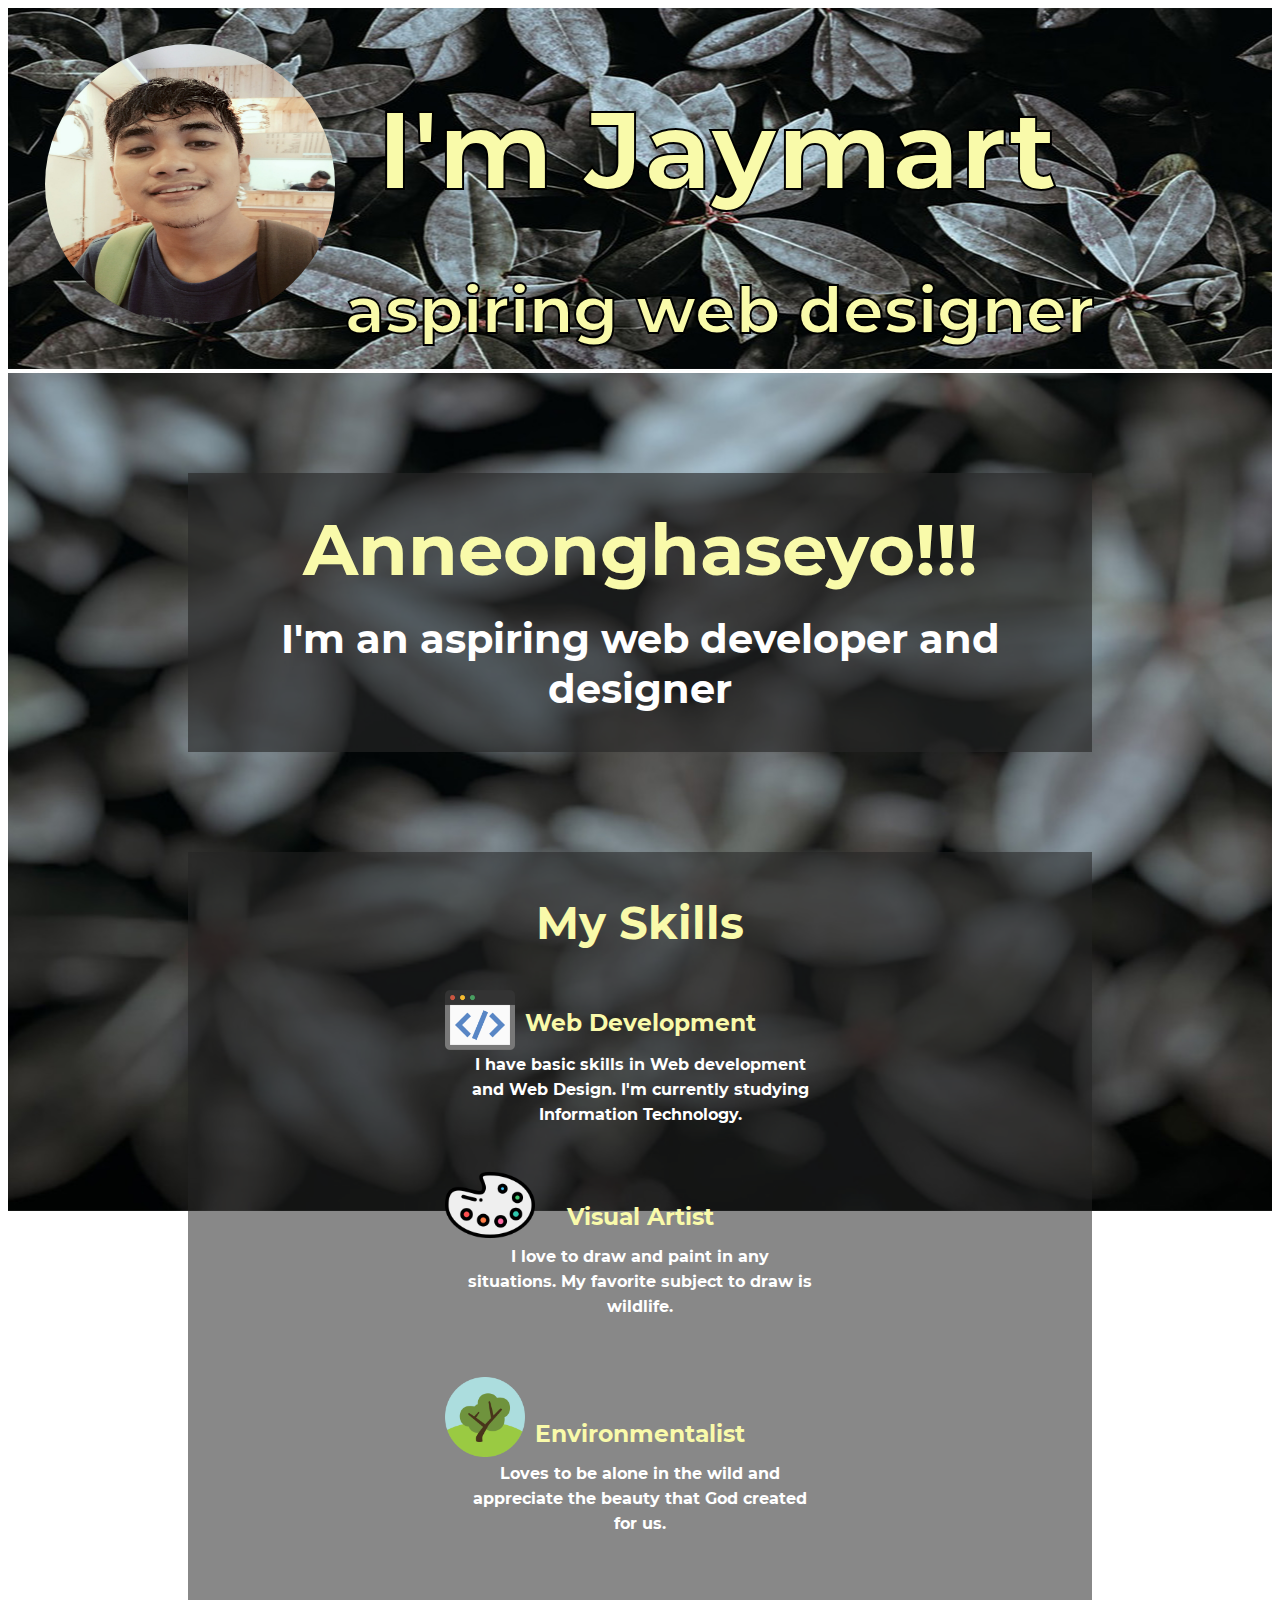
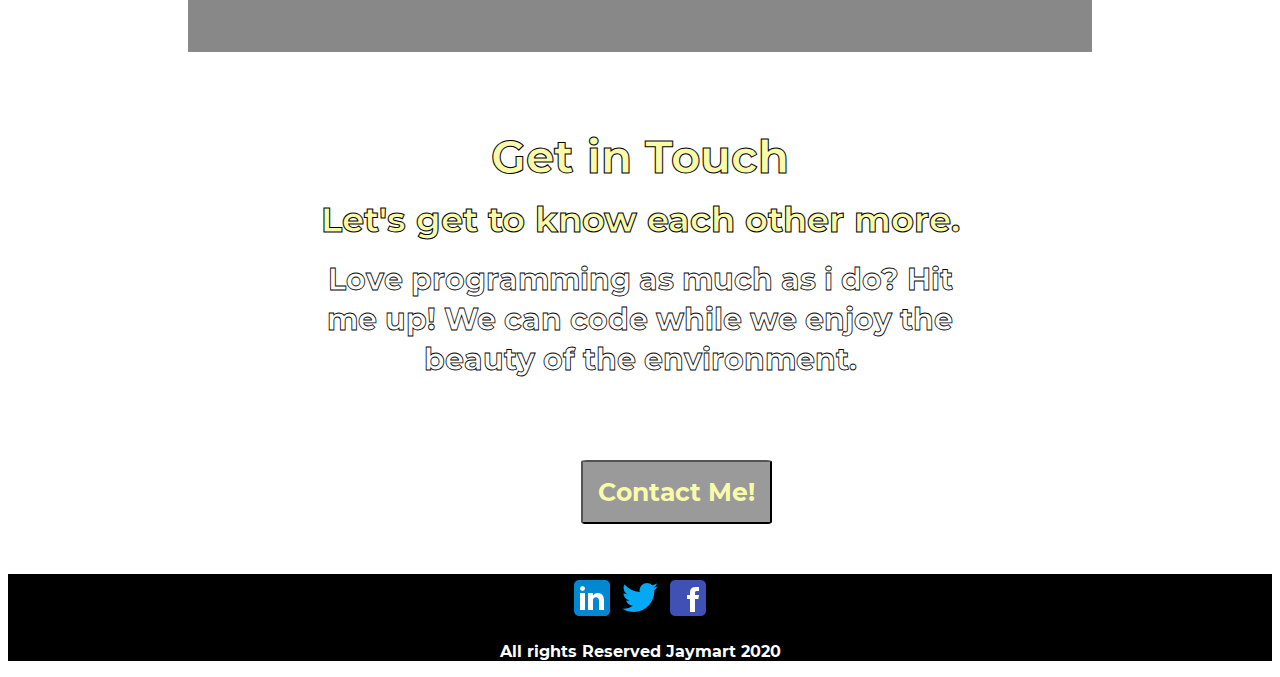
<file: index.html>
<!DOCTYPE html>
<html lang="en">
<head>
    <meta charset="UTF-8">
    <meta name="viewport" content="width=device-width, initial-scale=1.0">
    <meta http-equiv="X-UA-Compatible" content="ie=edge">
    <title>My Site</title>
    <link rel="stylesheet" href="Style/mysite.css">
</head>
<body>
    <div class="All">
         <div class="Title">
        <h1 id="Heading">I'm Jaymart</h1>
        <h3 id="subheading">aspiring web designer</h3>
        <img src="images/PicsArt_10-07-07.24.51.jpg" alt="Profile" id="profilepic">

     </div>
        <div class="Body">
        <h2 id="Greet">Anneonghaseyo!!!</h2>
        <h5 id="Content">I'm an aspiring web developer and designer</h5>
        </div>


        <div class="skill">
            <div class="Skills">
                <h2 id="Myskills">My Skills</h2>
                <img src="images/browser.png" alt="Body" id="browser">
                </div>
        
        
        
                <div class="Web">
                <h3 id="webdev"> Web Development </h3>
                </div>
        
                <div class="webcont">
                    <p>
                        I have basic skills in Web development and Web Design. I'm currently studying Information Technology.
                    </p> 
                </div>
             <div class="artist">
                    <h3 id="art">Visual Artist</h3>
                    <img src="images/kisspng-buenaparte-image-editing-computer-icons-clip-art-color-pallete-5b27a7162f8d35.7495856515293253341948.png" alt="body" id="pallete">
             </div>
             <div class="artcont">
                <p>
                    I love to draw and paint in any situations. My favorite subject to draw is wildlife.
                </p> 
            </div>
         
             <div class="Enviromentalist">
                <h3>Environmentalist</h3>
                <img src="images/tree.png" alt="Body" id="tree">
                </div>
        
                <div class="envicont">
                    <p>
                        Loves to be alone in the wild and appreciate the beauty that God created for us.
                    </p>
        
                </div>

        </div>


        
        
   



        <div class="contact">
        <h2 id="getintouch"> Get in Touch</h2>
        <h3 id="subcont"> Let's get to know each other more.</h3>
        </div>

        <div class="contactcont">
            <p>
                Love programming as much as i do? Hit me up! We can code while we enjoy the beauty of the environment.
            </p>

        </div>

        <form action="html/contact.html">
            <div>
                <button id="Button">Contact Me!</button>
             </div>
            </form>

</div>
<footer>
        <div class="footer">
            <form action="">
                <table>
                    <thead>
                        <a href="LinkedIn.com"><img src="icon/linkedin-48.png" alt="icon"></a>
                        <a href="Twitter.com"><img src="icon/twitter-48.png" alt="icon"></a>
                        <a href="Facebook.com"><img src="icon/facebook-48.png"></a>
                    </thead>
                </table>
            </form>
            <p>
                All rights Reserved Jaymart 2020
            </p>

        </div>
</footer>
</body>
</html>
</file>
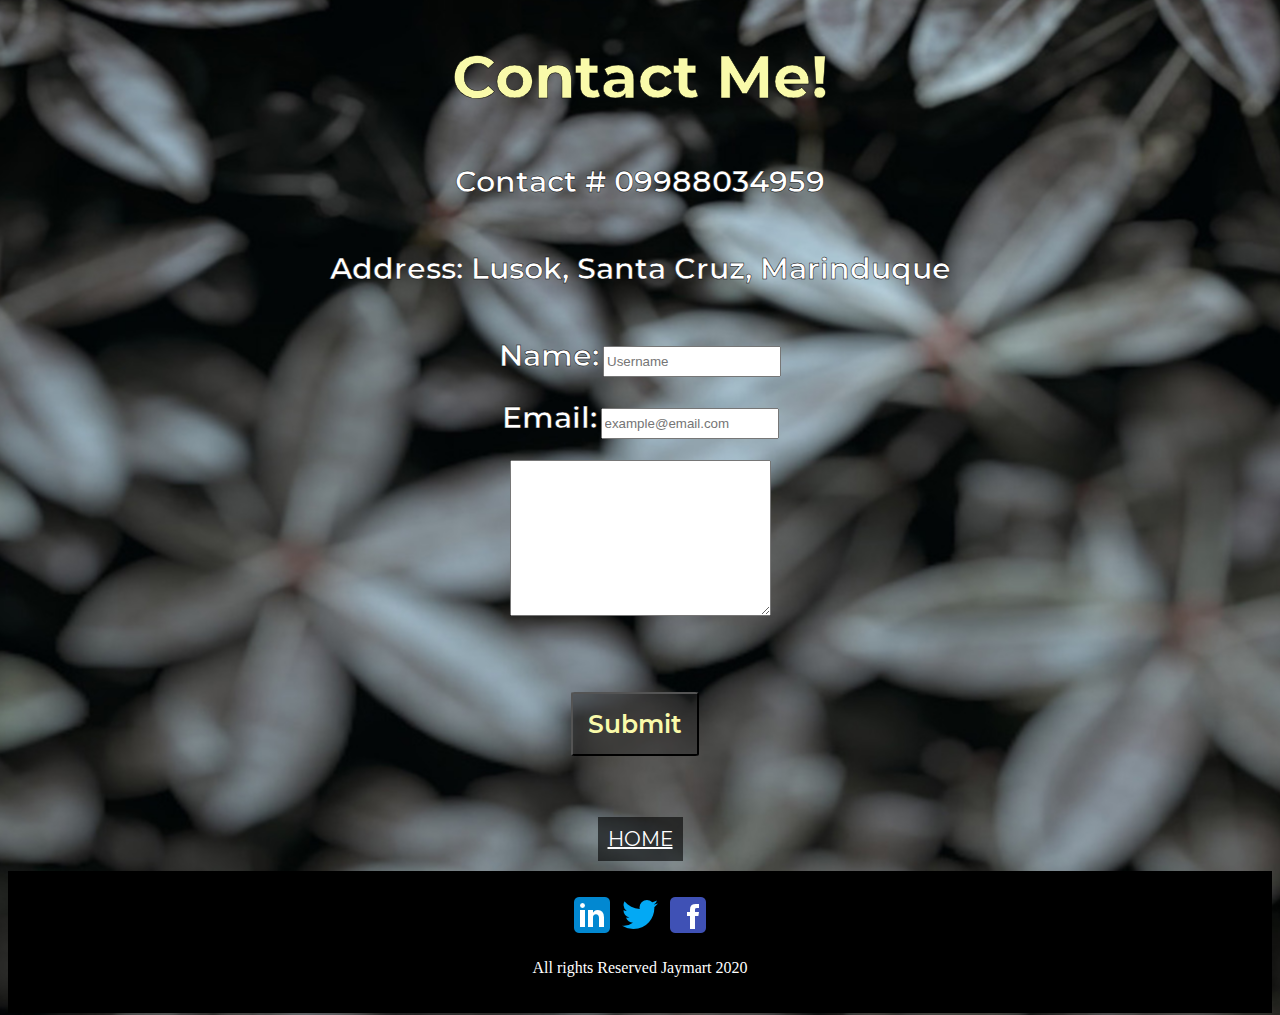
<file: html/contact.html>
<!DOCTYPE html>
<html lang="en">
<head>
    <meta charset="UTF-8">
    <meta name="viewport" content="width=device-width, initial-scale=1.0">
    <meta http-equiv="X-UA-Compatible" content="ie=edge">
    <link rel="stylesheet" href="../Style/contactme.css">
    <title>contact</title>
</head>

<body class="title">
    <h1 id="contactme">Contact Me!</h1>
    <h5 >Contact # 09988034959</h5>
    <h5>Address: Lusok, Santa Cruz, Marinduque</h5>
    <div class="button">
        <div class="textbox">
        <form action="success.html" method="GET">
            <label for="name">Name:</label>
            <input type="text" name="Name" placeholder="Username" id="username">
        <h1>                </h1>
            <label for="email">Email:</label>
            <input type="email" email="Email" required placeholder="example@email.com" id="mail">
        </div>
        <h1>                </h1>
        <textarea name="Message" id="" cols="30" rows="10"></textarea>
        <h1>                </h1>
        <input type="submit" value="Submit" id="submit">
        <h1>            </h1>
    </form>
    <a href="../index.html" id="index">HOME</a>
    <footer>
        <div class="Contactfooter">
            <form action="">
                <table>
                    <thead>
                        <a href="LinkedIn.com"> <img src="../icon/linkedin-48.png" alt="icon"></a>
                        <a href="Twitter.com"><img src="../icon/twitter-48.png" alt="icon"></a>
                        <a href="facebook.com"><img src="../icon/facebook-48.png" alt="icon"></a>
                    </thead>
                </table>
            </form>    
            <p id="foot">All rights Reserved Jaymart 2020</p>
        </div>
    </footer>
</div>
</body>
</html>
</file>
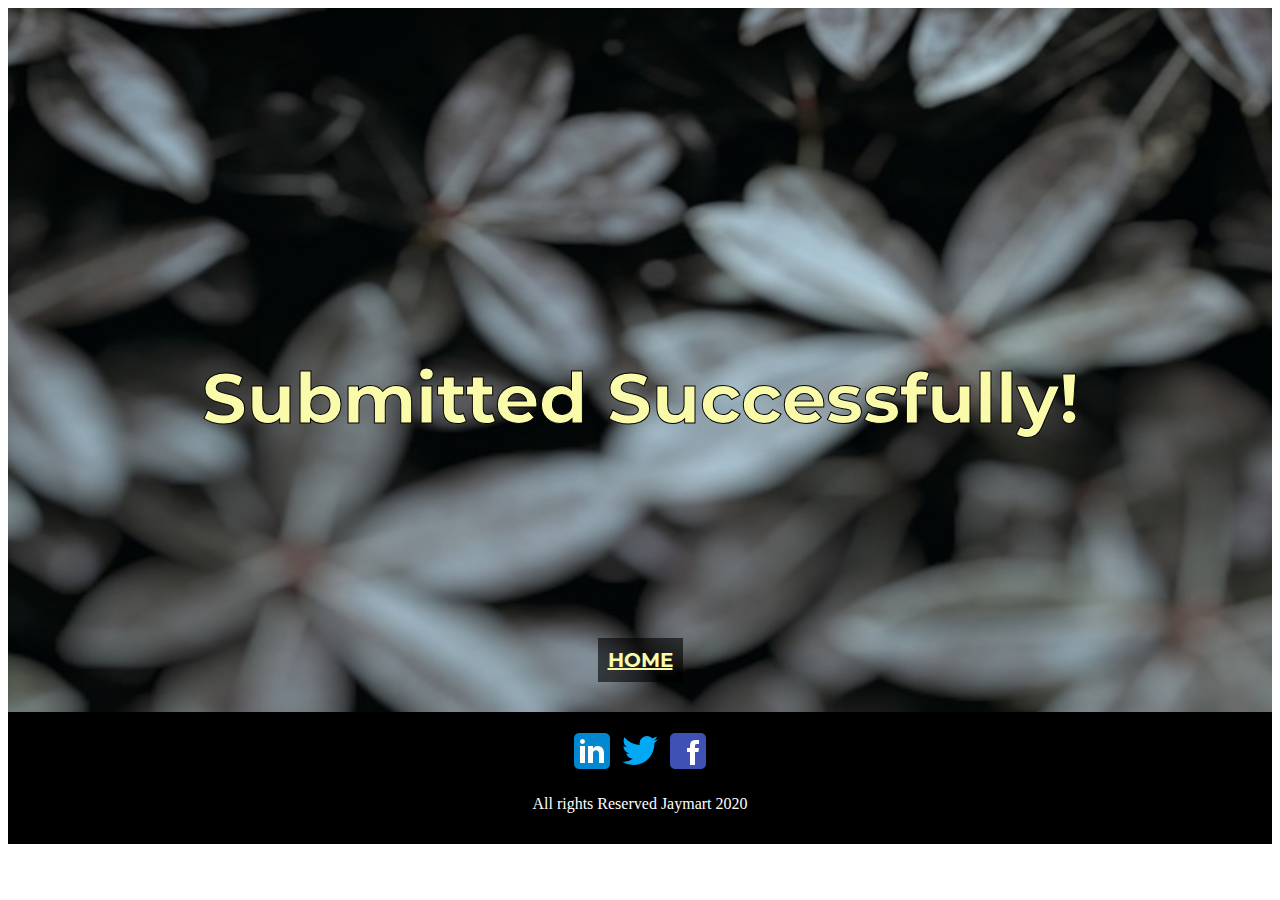
<file: html/success.html>
<!DOCTYPE html>
<html lang="en">
<head>
    <meta charset="UTF-8">
    <meta name="viewport" content="width=device-width, initial-scale=1.0">
    <meta http-equiv="X-UA-Compatible" content="ie=edge">
    <link rel="stylesheet" href="../Style/stylesheetsuccess.css">
    <title>Document</title>
</head>
<body >
    <div class="success">
        <h1 id="succ">Submitted Successfully!</h1>

        <a href="../index.html" id="home"> HOME</a>
        <footer>
            <div class="Successfooter">
                <form action="">
                    <table>
                        <thead>
                            <a href="LinkedIn.com"> <img src="../icon/linkedin-48.png" alt="icon"></a>
                            <a href="Twitter.com"><img src="../icon/twitter-48.png" alt="icon"></a>
                            <a href="facebook.com"><img src="../icon/facebook-48.png" alt="icon"></a>
                        </thead>
                    </table>
                </form>    
                <p id="footsucc">All rights Reserved Jaymart 2020</p >
            </div>
        </footer>
    </div>
</body>
</html>
</file>
<file: Style/mysite.css>
@font-face{
    src: url(../fonts/Montserrat/Montserrat-Bold.ttf);
    font-family: "montserrat";
}
.All{
    background-image: url(../images/backgrnd.jpg);
    background-attachment: fixed;
    background-repeat: no-repeat;
    background-position: center;
}
.Title{
    text-align: center;
    background-image: url(../images/cver.jpg );
    background-repeat: no-repeat;
    background-position: center;
    font-family: montserrat;
    font-size: 55px;
    color:rgb(249, 250, 170);
    -webkit-text-stroke-width: 2px;
    -webkit-text-stroke-color: rgb(0, 0, 0);
    padding-top: 71px;
}   
#Heading{
    position: absolute;
    top: 1%;
    left: 6%;
    width: 100%;
}
#subheading{
    position: absolute;
    top: 23%;
    left: 5.5%;
    width: 100%;
    padding-left: 10px;
}
.Body{
    color: rgb(255, 255, 255);
    text-align: center;
    font-family: Arial, Helvetica, sans-serif;
    line-height: 50px;
    font-size: 48px;
    background-color: rgba(39, 38, 38, 0.623);
    margin-left: 180px;
    margin-right: 180px;
    padding-top: 1px;
    position: relative;
    top: 100px;
}
#Greet{
    text-align: center;
    font-family: montserrat;
    color:rgb(249, 250, 170);
    padding-top: 10px;
    position: relative;
    bottom: 20px;
   
}
#Content{
    text-align: center;
    font-family: montserrat;
    color: rgb(255, 255, 255); 
    margin-top: -40px;
    margin-bottom: 200px;
    padding-bottom: 38px;
}
#profilepic{
    border-radius: 50%;
    height: 280px;
    width:290px;
    position: relative;
    bottom: 35px;
    right: 450px;

}
.Skills{
    text-align: center;
    font-family: montserrat;
    color:rgb(249, 250, 170);
    line-height: 1px;
    font-size: 30px;
}
#Myskills{
    padding-top: 30px;
    position: relative;
    top: 40px;
}
.Web{
    text-align: center;
    font-family: montserrat;
    color:rgb(249, 250, 170);
    line-height: 80px;
    margin-bottom: -35px;
    position: relative;
    bottom: 30px;
    font-size: 20px;
}
#browser{
    height: 70px;
    width: 70px;
    text-align: center;
    position: relative;
    top: 65px;
    right: 160px;

}
.webcont{
    text-align: center;
    font-family: montserrat;
    color: rgb(255, 255, 255);
    margin-top: -35px;
    line-height: 25px;
    position: relative;
    bottom: 30px;
    padding-left: 270px;
    padding-right: 270px;
}
.artist{
    text-align: center;
    font-family: montserrat;
    font-size: 20px;
    color:rgb(249, 250, 170);
    line-height: 80px;
    margin-top: 80px;
    margin-bottom: -140px;
    position: relative;
    bottom: 60px;
}
.artcont{
    text-align: center;
    font-family: montserrat;
    color: rgb(255, 255, 255);
    margin-top: -35px;
    line-height: 25px;
    margin-bottom: 60px;
    position: relative;
    bottom: 95px;
    padding-left: 280px;
    padding-right: 280px;
}
#pallete{
    height: 90px;
    width: 90px;
    text-align: center;
    position: relative;
    bottom: 120px;
    right: 150px;
}
.Enviromentalist{
    text-align: center;
    font-family: montserrat;
    font-size: 20px;
    color:rgb(249, 250, 170);
    line-height: 80px;
    margin-top: 80px;
    margin-bottom: -140px;
    position: relative;
    bottom: 100px;
}
.envicont{
    text-align: center;
    font-family: montserrat;
    color: rgb(255, 255, 255);
    margin-top: -35px;
    line-height: 25px;
    margin-bottom: 60px;
    position: relative;
    bottom: 125px;
    padding-left: 280px;
    padding-right: 280px;
}
#tree{
    height: 80px;
    width: 80px;
    text-align: center;
    position: relative;
    bottom: 120px;
    right: 155px;

}
.contact{
    text-align: center;
    font-family: montserrat;
    color:rgb(249, 250, 170);
    font-weight: bold;
    line-height: 50px;
    margin-top: 80px;
    font-size: 30px;
    -webkit-text-stroke-color: black;
    -webkit-text-stroke-width: 1px;
}
.contactcont{
    text-align: center;
    font-family: montserrat;
    color: rgb(255, 255, 255);
    margin-top: -1px;
    line-height: 40px;
    -webkit-text-stroke-color: black;
    -webkit-text-stroke-width: .8px;
    font-size: 30px;
    padding-right: 300px;
    padding-left: 300px;
    
}
#subcont{
    text-align: center;
    font-family: montserrat;
    color:rgb(249, 250, 170);
    margin-top: 25px;
    margin-bottom: 40px;
    line-height: 2.5px;
}
#Button{
    text-align: center;
    padding: 15px;
    font-family: montserrat;
    font-size: 25px;
    color: rgb(249, 250, 170);
    margin-left: 573px;
    margin-top: 50px;
    margin-bottom: 50px;
    background-color: rgba(44, 44, 44, 0.479);
    border-radius: 3%;
    cursor: pointer;
    transition-duration: 0.4s;
}
#Button:hover{
    background-color: rgba(0, 0, 0, 0.671);
    color: rgb(249, 250, 170);
}
.links{
    text-align: center;

    font-family: montserrat;
    color: rgb(255, 255, 255);
}
.footer{
    text-align: center;
    font-family: montserrat;
    color: rgb(255, 255, 255);
    background-color: black;
}
.skill{
    background-color: rgba(36, 35, 35, 0.541);
    height: 800px;
    margin-right: 180px;
    margin-left: 180px;
}
</file>
<file: Style/contactme.css>
@font-face{
    src: url(../fonts/Montserrat/Montserrat-Regular.ttf);
    font-family: "mont";
}
@font-face{
    src: url(../fonts/Montserrat/Montserrat-Bold.ttf);
    font-family: "montB";

}
@font-face{
    src: url(../fonts/Montserrat/Montserrat-SemiBold.ttf);
    font-family: "montSB";
}
.title{
    background-image: url(../images/backgrnd.jpg);
    background-attachment: fixed;
    background-repeat: no-repeat;
    background-position: center;
    text-align: center;
}

#contactme{
    font-size: 60px;
    font-family: "montB";
    color:rgb(249, 250, 170);
    -webkit-text-stroke-color: black;
    -webkit-text-stroke-width: .5px;
}

label{
    font-family: "montSB";
    color:white;
    -webkit-text-stroke-color: black;
    -webkit-text-stroke-width: .5px;
    font-size: 30px;
}
h5{
    font-family: "montSB";
    color:white;
    -webkit-text-stroke-color:black;
    -webkit-text-stroke-width: .5px;
    font-size: 30px;
}
.Contactfooter{
    text-align: center;
    background-color: black;
    padding: 20px;
    margin-top: 20px;
    margin-bottom: -6px;
    
}
.form{
    margin-bottom: 20px;
}
#index{
    font-family:"mont";
    font-size: 20px;
    color:white;
    padding: 10px;
    background-color:rgba(0, 0, 0, 0.596);
}

#submit{
    text-align: center;
    padding: 15px;
    font-family: montSB;
    font-size: 25px;
    color: rgb(249, 250, 170);
    margin-left: 0px;
    margin-right: 10px;
    margin-top: 50px;
    margin-bottom: 50px;
    background-color: rgba(44, 44, 44, 0.479);
    border-radius: 3%;
    cursor: pointer;
    transition-duration: 0.4s;
}
#submit:hover{
    background-color: rgba(0, 0, 0, 0.671);
    color: rgb(249, 250, 170);
}
#username{
    height: 25px;
    width: 170px;
}
#mail{
    height: 25px;
    width: 170px;
}
#foot{
    text-align: center;
    font-family: montserrat;
    color: rgb(255, 255, 255);
}
</file>
<file: Style/stylesheetsuccess.css>
@font-face{
    src: url(../fonts/Montserrat/Montserrat-Bold.ttf);
    font-family: "montB";
}

#home{
    font-family: "montB";
    font-size: 20px;
    background-color: rgba(0, 0, 0, 0.596);
    color: rgb(249, 250, 170);
    padding: 10px;
    position: relative;
    top: 160px;
    
}

.success{
    text-align: center;
    background-image: url(../images/backgrnd.jpg);
    background-attachment: fixed;
    background-repeat: no-repeat;
    background-position: center;
    padding-top: 300px;

}

#succ{
    font-size: 70px;
    font-family: "montB";
    color: rgb(249, 250, 170);
    -webkit-text-stroke-color:black;
    -webkit-text-stroke-width: 1px;
}

.Successfooter{
    text-align: center;
    background-color: black;
    padding: 15px;
    margin-top: 200px;
}
#footsucc{
    text-align: center;
    font-family: montserrat;
    color: rgb(255, 255, 255);
}
</file>
